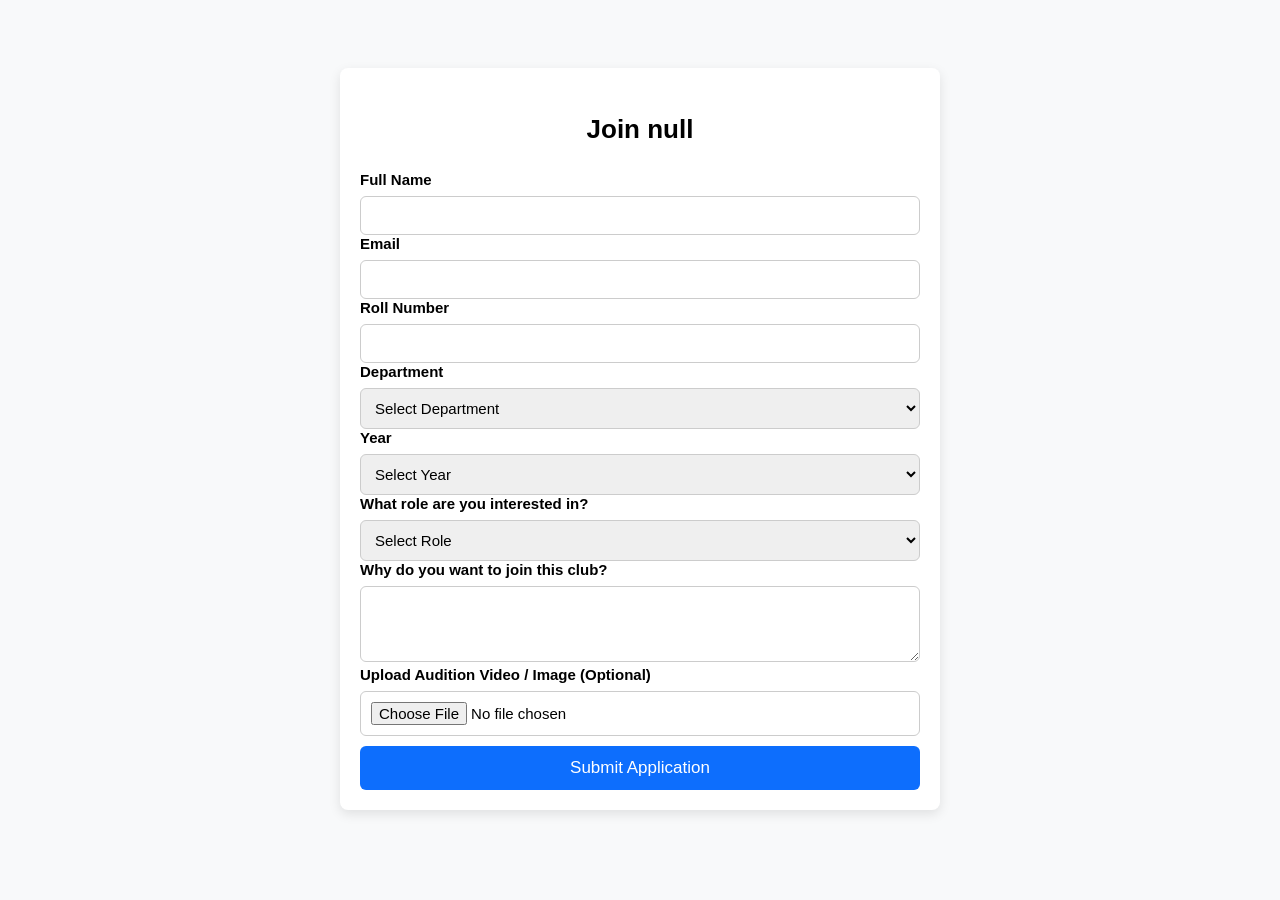
<file: CampusConnect/campus/templates/club_registration.html>
<!DOCTYPE html>
<html lang="en">
<head>
  <meta charset="UTF-8">
  <meta name="viewport" content="width=device-width, initial-scale=1.0">
  <title>Club Registration | Campus Connect</title>

  <!-- ❌ Removed Bootstrap CSS -->
  <!-- ✅ Added Custom CSS -->
  <style>
    body {
      margin: 0;
      padding: 0;
      font-family: Arial, sans-serif;
      background: #f8f9fa;
    }

    .container {
      width: 100%;
      max-width: 1200px;
      margin: auto;
      padding: 20px;
    }

    .my-5 {
      margin-top: 3rem;
      margin-bottom: 3rem;
    }

    .row {
      display: flex;
      justify-content: center;
    }

    .col-md-7 {
      width: 100%;
      max-width: 600px;
    }

    .card {
      background: white;
      border-radius: 8px;
      box-shadow: 0 4px 12px rgba(0,0,0,0.1);
      padding: 20px;
    }

    h3 {
      font-size: 26px;
      font-weight: bold;
      text-align: center;
    }

    .form-label {
      font-size: 15px;
      font-weight: 600;
      margin-bottom: 4px;
      display: block;
    }

    .form-control, .form-select, textarea, input[type="file"] {
      width: 100%;
      padding: 10px;
      font-size: 15px;
      border: 1px solid #ccc;
      border-radius: 6px;
      margin-top: 4px;
      box-sizing: border-box;
    }

    .form-control:focus,
    .form-select:focus,
    textarea:focus {
      border-color: #0d6efd;
      outline: none;
    }

    .btn {
      background: #0d6efd;
      color: white;
      border: none;
      padding: 12px;
      font-size: 17px;
      border-radius: 6px;
      cursor: pointer;
      margin-top: 10px;
      width: 100%;
    }

    .btn:hover {
      background: #0b5ed7;
    }
  </style>

</head>
<body>

<div class="container my-5">
  <div class="row">
    <div class="col-md-7">
      <div class="card">
        <div class="card-body">
          <h3 id="clubTitle">Join Club</h3>

          <form id="clubForm">

            <div class="mb-3">
              <label class="form-label">Full Name</label>
              <input type="text" class="form-control" required>
            </div>

            <div class="mb-3">
              <label class="form-label">Email</label>
              <input type="email" class="form-control" required>
            </div>

            <div class="mb-3">
              <label class="form-label">Roll Number</label>
              <input type="text" class="form-control" required>
            </div>

            <div class="mb-3">
              <label class="form-label">Department</label>
              <select class="form-select" required>
                <option disabled selected>Select Department</option>
                <option>CSE</option>
                <option>IT</option>
                <option>AIML</option>
                <option>ECE</option>
                <option>EEE</option>
                <option>ME</option>
                <option>Civil</option>
              </select>
            </div>

            <div class="mb-3">
              <label class="form-label">Year</label>
              <select class="form-select" required>
                <option disabled selected>Select Year</option>
                <option>1st Year</option>
                <option>2nd Year</option>
                <option>3rd Year</option>
                <option>4th Year</option>
              </select>
            </div>

            <div class="mb-3">
              <label class="form-label">What role are you interested in?</label>
              <select class="form-select" required>
                <option disabled selected>Select Role</option>
                <option>Performer</option>
                <option>Technical Team</option>
                <option>Management / PR</option>
                <option>Content / Design</option>
                <option>Video Editing / Media</option>
                <option>Other</option>
              </select>
            </div>

            <div class="mb-3">
              <label class="form-label">Why do you want to join this club?</label>
              <textarea class="form-control" rows="3" required></textarea>
            </div>

            <div class="mb-3">
              <label class="form-label">Upload Audition Video / Image (Optional)</label>
              <input type="file" class="form-control">
            </div>

            <button type="submit" class="btn">
              Submit Application
            </button>

          </form>

        </div>
      </div>
    </div>
  </div>
</div>

<script>
  // Set dynamic club name
  const urlParams = new URLSearchParams(window.location.search);
  const clubName = urlParams.get('club');
  document.getElementById('clubTitle').innerText = `Join ${clubName}`;

  // Form submit
  document.getElementById('clubForm').addEventListener('submit', function(e) {
    e.preventDefault();
    alert(`Your application to join ${clubName} has been submitted successfully!`);
    window.location.href = "clubs.html";
  });
</script>

</body>
</html>
</file>
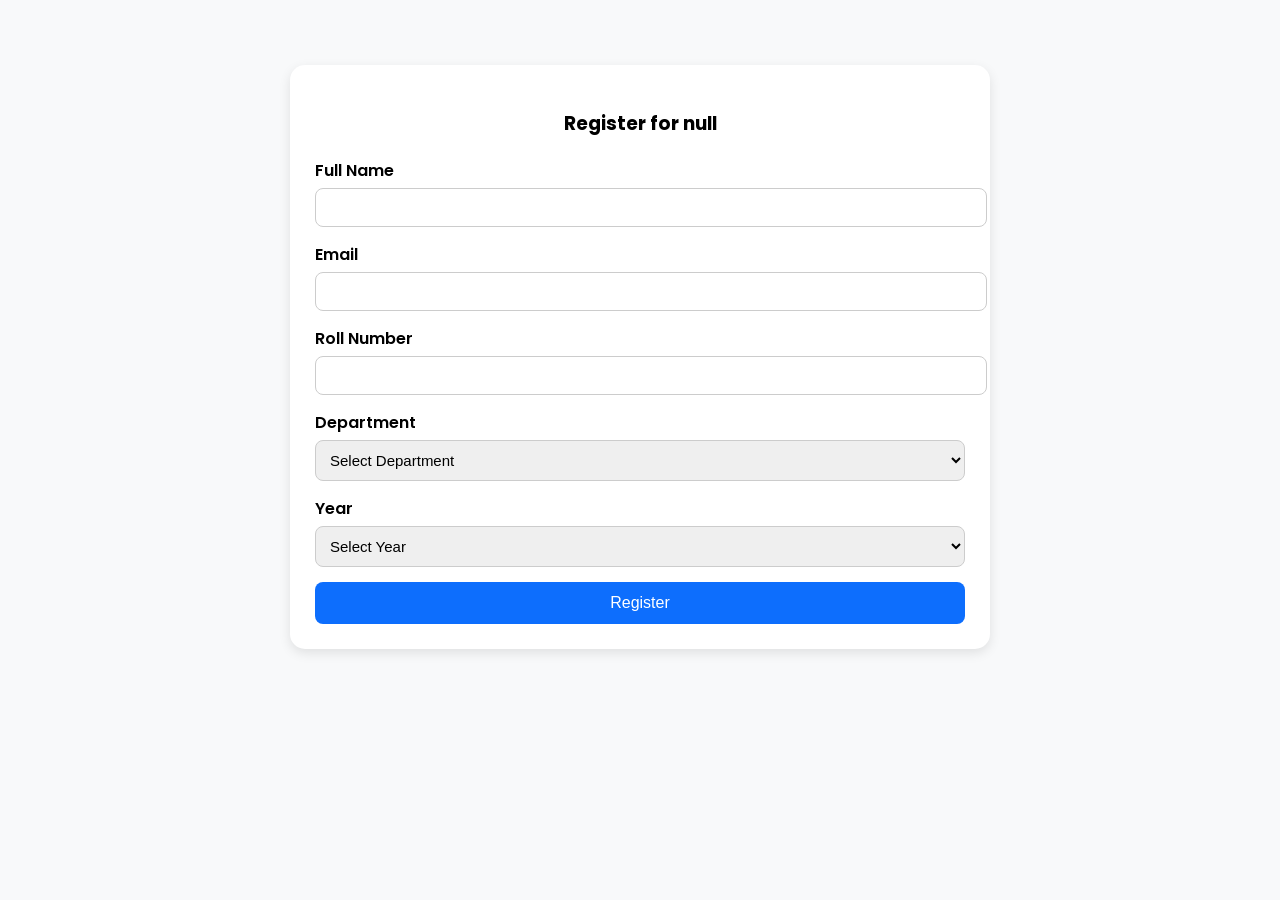
<file: CampusConnect/campus/templates/event_registration.html>
<!DOCTYPE html>
<html lang="en">
<head>
  <meta charset="UTF-8">
  <meta name="viewport" content="width=device-width, initial-scale=1.0">
  <title>Event Registration | Campus Connect</title>

  <!-- Google Font -->
  <link href="https://fonts.googleapis.com/css2?family=Poppins:wght@300;400;600&display=swap" rel="stylesheet">

  <style>
    body {
      font-family: "Poppins", sans-serif;
      background: #f8f9fa;
      margin: 0;
      padding: 0;
    }

    .container {
      max-width: 700px;
      margin: 50px auto;
      padding: 15px;
    }

    .card {
      background: #fff;
      border-radius: 15px;
      padding: 25px;
      box-shadow: 0px 4px 12px rgba(0,0,0,0.1);
    }

    .form-label {
      font-weight: 600;
      margin-bottom: 5px;
      display: block;
    }

    .form-control, .form-select {
      width: 100%;
      padding: 10px;
      border-radius: 8px;
      border: 1px solid #ccc;
      margin-bottom: 15px;
      font-size: 15px;
      outline: none;
    }

    .form-control:focus,
    .form-select:focus {
      border-color: #0d6efd;
      box-shadow: 0px 0px 4px rgba(13,110,253,0.5);
    }

    button {
      background: #0d6efd;
      color: #fff;
      padding: 12px;
      border: none;
      width: 100%;
      font-size: 16px;
      border-radius: 8px;
      cursor: pointer;
      transition: 0.3s;
    }

    button:hover {
      background: #0b5ed7;
    }

    h3 {
      text-align: center;
      margin-bottom: 20px;
    }
  </style>

</head>
<body>

<div class="container">
  <div class="card">
    <h3 id="eventTitle">Register for Event</h3>

    <form id="eventForm">

      <label class="form-label">Full Name</label>
      <input type="text" class="form-control" required>

      <label class="form-label">Email</label>
      <input type="email" class="form-control" required>

      <label class="form-label">Roll Number</label>
      <input type="text" class="form-control" required>

      <label class="form-label">Department</label>
      <select class="form-select" required>
        <option disabled selected>Select Department</option>
        <option>CSE</option>
        <option>IT</option>
        <option>AIML</option>
        <option>ECE</option>
        <option>EEE</option>
        <option>ME</option>
        <option>Civil</option>
      </select>

      <label class="form-label">Year</label>
      <select class="form-select" required>
        <option disabled selected>Select Year</option>
        <option>1st Year</option>
        <option>2nd Year</option>
        <option>3rd Year</option>
        <option>4th Year</option>
      </select>

      <button type="submit">Register</button>

    </form>

  </div>
</div>

<script>
  // Set dynamic event name
  const urlParams = new URLSearchParams(window.location.search);
  const eventName = urlParams.get('event');
  document.getElementById('eventTitle').innerText = `Register for ${eventName}`;

  // Form submit
  document.getElementById('eventForm').addEventListener('submit', function(e){
    e.preventDefault();
    alert(`Your registration for "${eventName}" has been submitted!`);
    window.location.href = "events.html";
  });
</script>

</body>
</html>
</file>
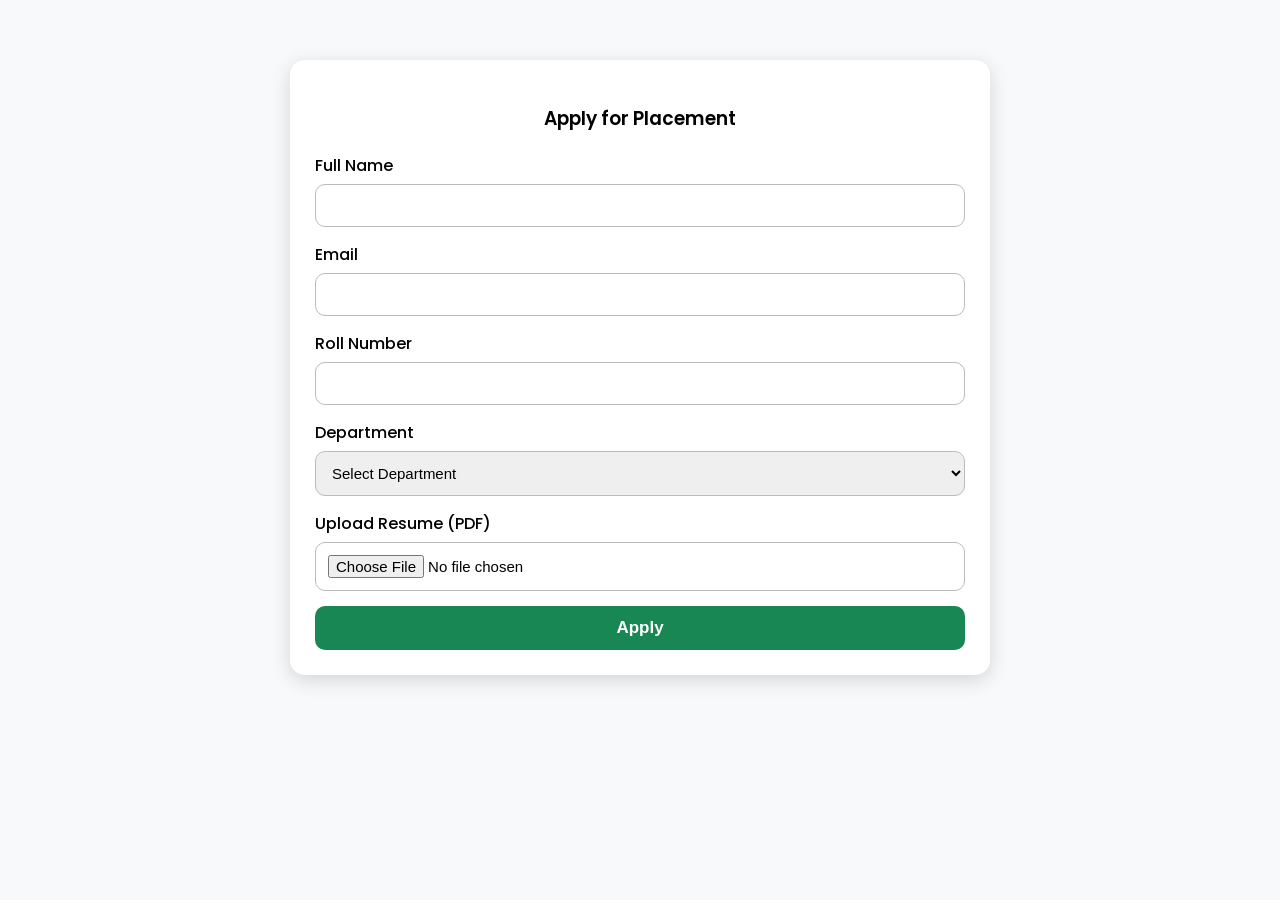
<file: CampusConnect/campus/templates/placement_apply.html>
<!DOCTYPE html>
<html lang="en">
<head>
  <meta charset="UTF-8">
  <meta name="viewport" content="width=device-width, initial-scale=1.0">
  <title>Placement Application | Campus Connect</title>
  <link href="https://fonts.googleapis.com/css2?family=Poppins:wght@300;400;600&display=swap" rel="stylesheet">

  <style>
    body {
      font-family: "Poppins", sans-serif;
      background: #f8f9fa;
      margin: 0;
      padding: 0;
      display: flex;
      justify-content: center;
      align-items: flex-start;
      padding-top: 40px;
    }

    .container {
      width: 100%;
      max-width: 700px;
      padding: 20px;
    }

    .card {
      background: white;
      padding: 25px;
      border-radius: 15px;
      box-shadow: 0 5px 20px rgba(0, 0, 0, 0.15);
    }

    h3 {
      text-align: center;
      margin-bottom: 20px;
      font-weight: 600;
    }

    .form-group {
      margin-bottom: 15px;
    }

    label {
      font-weight: 500;
      display: block;
      margin-bottom: 6px;
    }

    .input-box,
    .select-box,
    .file-box {
      width: 100%;
      padding: 12px;
      border-radius: 10px;
      border: 1px solid #bbb;
      font-size: 15px;
      outline: none;
      box-sizing: border-box;
      transition: 0.3s;
    }

    .input-box:focus,
    .select-box:focus,
    .file-box:focus {
      border-color: #28a745;
    }

    .btn {
      width: 100%;
      padding: 12px;
      border: none;
      border-radius: 10px;
      font-size: 17px;
      background: #198754;
      color: white;
      cursor: pointer;
      font-weight: 600;
      transition: 0.3s;
    }

    .btn:hover {
      background: #157347;
    }
  </style>
</head>

<body>

<div class="container">
  <div class="card">
    <h3 id="companyTitle">Apply for Placement</h3>

    <form id="placementForm">

      <div class="form-group">
        <label>Full Name</label>
        <input type="text" class="input-box" required>
      </div>

      <div class="form-group">
        <label>Email</label>
        <input type="email" class="input-box" required>
      </div>

      <div class="form-group">
        <label>Roll Number</label>
        <input type="text" class="input-box" required>
      </div>

      <div class="form-group">
        <label>Department</label>
        <select class="select-box" required>
          <option disabled selected>Select Department</option>
          <option>CSE</option>
          <option>IT</option>
          <option>AIML</option>
          <option>ECE</option>
          <option>EEE</option>
          <option>ME</option>
          <option>Civil</option>
        </select>
      </div>

      <div class="form-group">
        <label>Upload Resume (PDF)</label>
        <input type="file" accept="application/pdf" class="file-box" required>
      </div>

      <button type="submit" class="btn">Apply</button>

    </form>
  </div>
</div>

<script>
  // Get company name from URL
  const urlParams = new URLSearchParams(window.location.search);
  const companyName = urlParams.get('company');

  if (companyName) {
    document.getElementById('companyTitle').innerText = `Apply for ${companyName}`;
  }

  document.getElementById('placementForm').addEventListener('submit', function(e){
    e.preventDefault();
    alert(`Your application for "${companyName}" has been submitted!`);
    window.location.href = "placements.html";
  });
</script>

</body>
</html>
</file>
